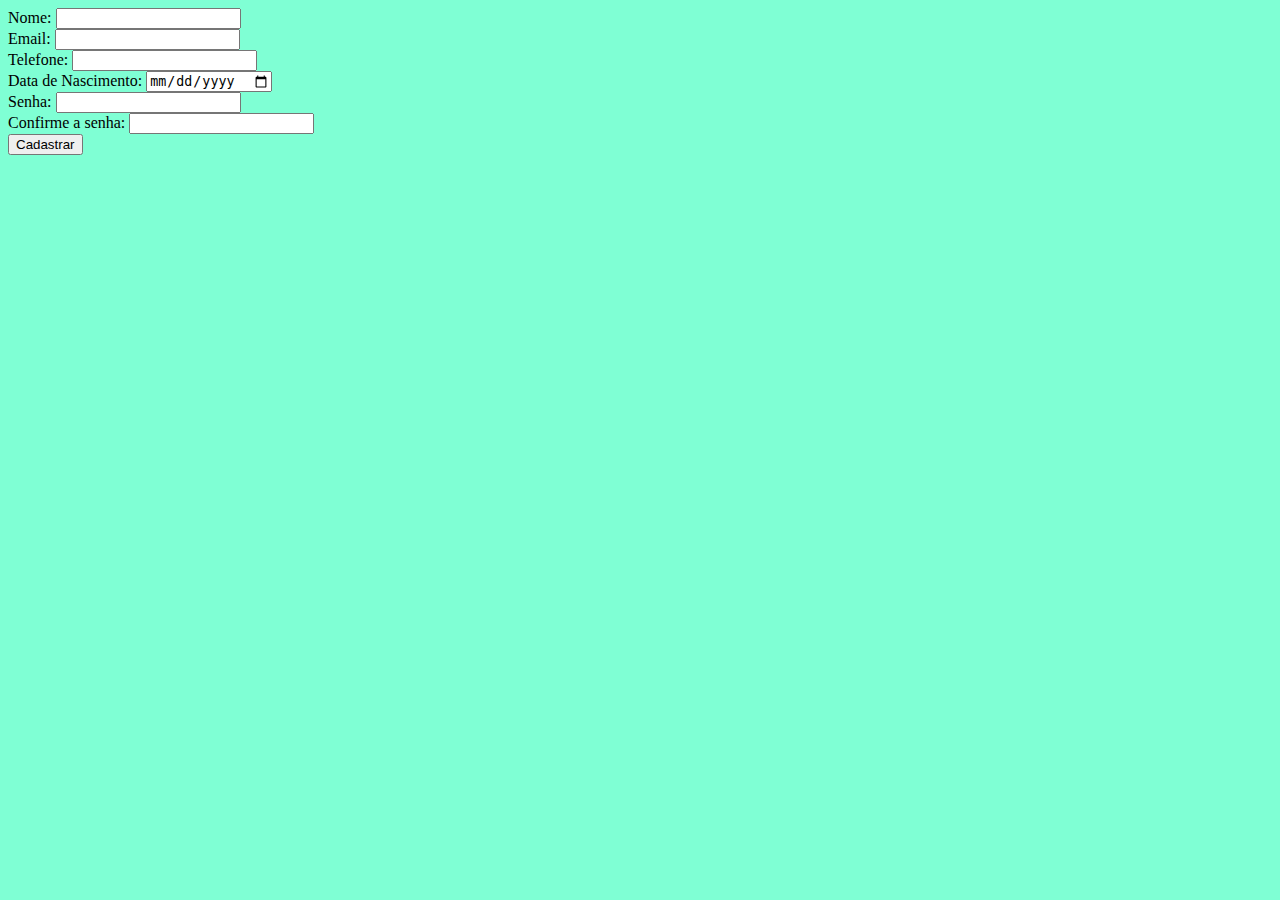
<file: Desafio gerenciamento de usuários/index.html>
<!DOCTYPE html>
<html lang="pt-br">
<head>
    <meta charset="UTF-8">
    <meta name="viewport" content="width=device-width, initial-scale=1.0">
    <title>Gerenciamento de alunos</title>
    <link rel="stylesheet" href="styles.css">
</head>
<body>

    <div class="conteiner">
        <form action="" method="post">

            <div class="nome"> 
                <label for="nome">Nome:</label>
                <input type="text" name="nome" id="nome" maxlength="30" required>
            </div>

            <div class="email">
                <label for="email">Email:</label>
                <input type="email" name="email" id="email" required>
            </div>

            <div class="telefone">
                <label for="telefone">Telefone:</label>
                <input type="number" id="telefone" name="telefone" required>
            </div>

            <div class="data_nasc">
                <label for="data_nasc">Data de Nascimento:</label>
                <input type="date" name="data_nasc" id="data_nasc" required>
            </div>

            <div class="senha">
                <label for="senha">Senha:</label>
                <input type="password" name="senha" id="senha" required>
            </div>

            <div class="confirmacao_senha">
                <label for="confirma_senha">Confirme a senha:</label>
                <input type="password" name="confirma_senha" id="confirma_senha" required>
            </div>

            <button type="submit">Cadastrar</button>



        </form>






    </div>
    
</body>
</html>
</file>
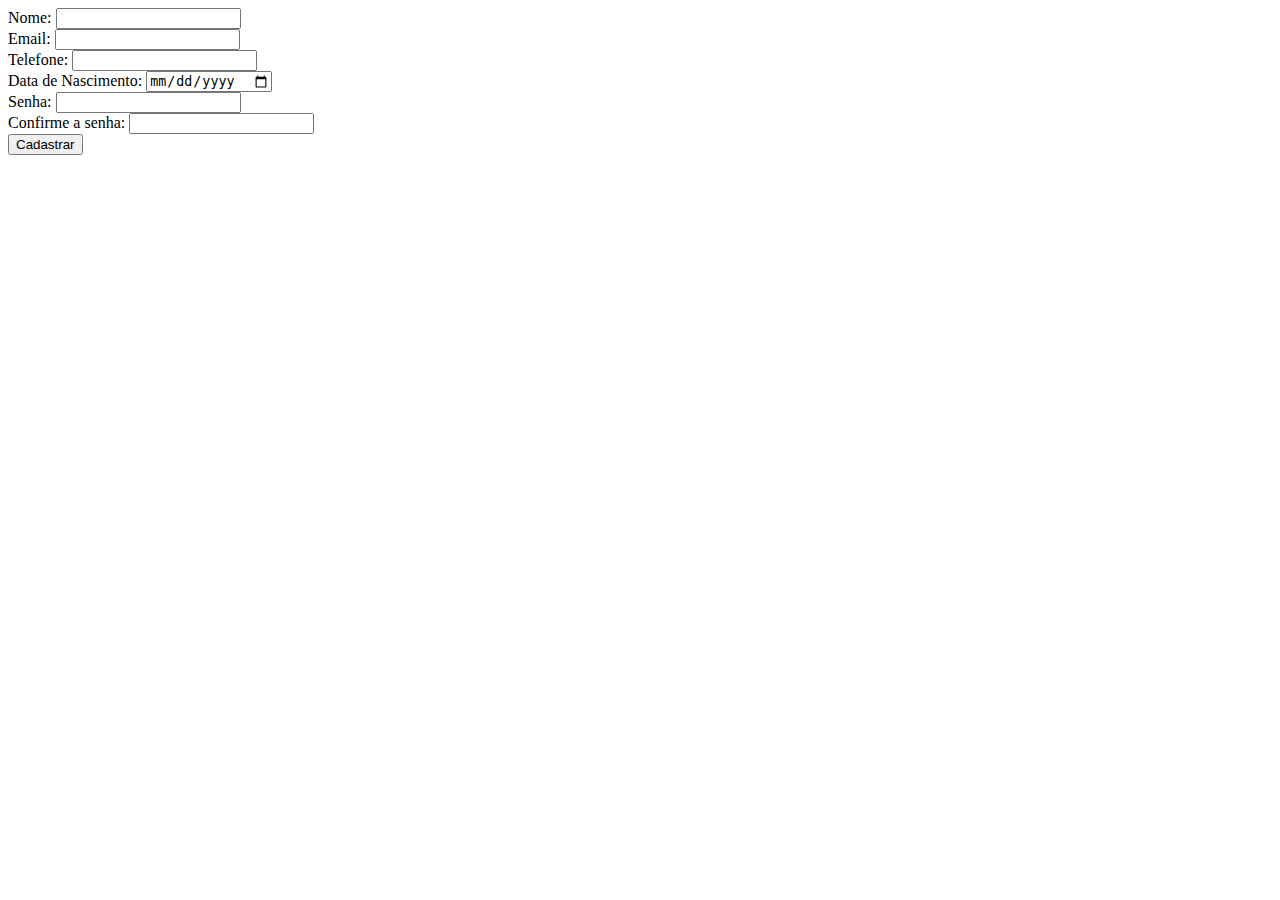
<file: Desafio gerenciamento de usuários/editar.html>
<!DOCTYPE html>
<html lang="en">
<head>
    <meta charset="UTF-8">
    <meta name="viewport" content="width=device-width, initial-scale=1.0">
    <title>Edição</title>
</head>
<body>

    
    <div class="conteiner">
        <form action="" method="post">

            <div class="nome"> 
                <label for="nome">Nome:</label>
                <input type="text" name="nome" id="nome" maxlength="30" required>
            </div>

            <div class="email">
                <label for="email">Email:</label>
                <input type="email" name="email" id="email" required>
            </div>

            <div class="telefone">
                <label for="telefone">Telefone:</label>
                <input type="number" id="telefone" name="telefone" required>
            </div>

            <div class="data_nasc">
                <label for="data_nasc">Data de Nascimento:</label>
                <input type="date" name="data_nasc" id="data_nasc" required>
            </div>

            <div class="senha">
                <label for="senha">Senha:</label>
                <input type="password" name="senha" id="senha" required>
            </div>

            <div class="confirmacao_senha">
                <label for="confirma_senha">Confirme a senha:</label>
                <input type="password" name="confirma_senha" id="confirma_senha" required>
            </div>

            <button type="submit">Cadastrar</button>


    
</body>
</html>
</file>
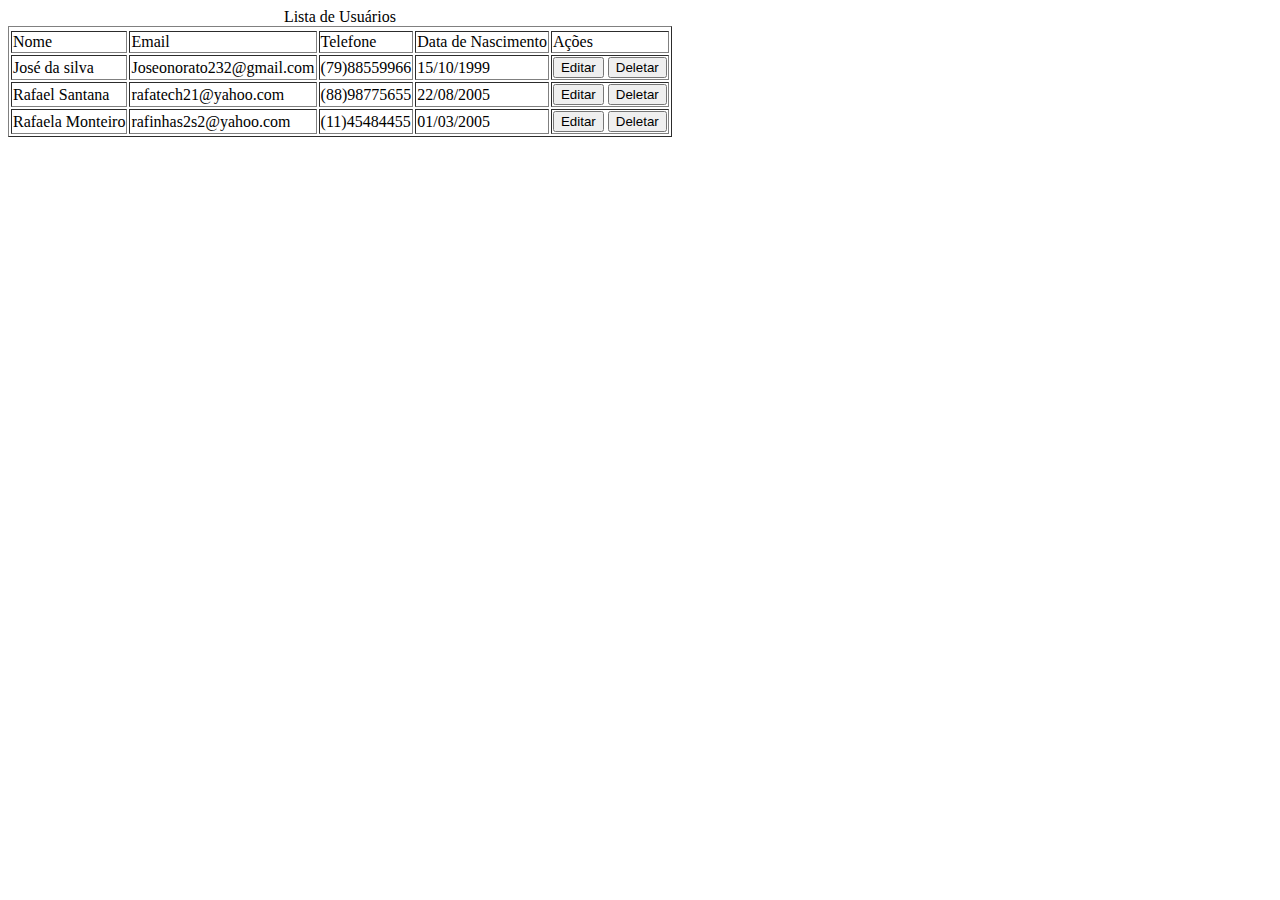
<file: Desafio gerenciamento de usuários/lista.html>
<!DOCTYPE html>
<html lang="en">
<head>
    <meta charset="UTF-8">
    <meta name="viewport" content="width=device-width, initial-scale=1.0">
    <title>Lista de Usuários</title>
</head>
<body>
    
    <div class="tabela"></div>

    <table border="">
        <thead>
            <tr>
                <caption>Lista de Usuários</caption>
                <td>Nome</td>
                <td>Email</td>
                <td>Telefone</td>
                <td>Data de Nascimento</td>
                <td>Ações</td>
            </tr>
        </thead>

        <tbody>
            <tr>
                <td>José da silva</td>
                <td>Joseonorato232@gmail.com</td>
                <td>(79)88559966</td>
                <td>15/10/1999</td>
                <td><button type="submit"><a href="editar.html"></a> Editar</button>
                    <button type="submit">Deletar</button></td>
            </tr>
            <tr>
                <td>Rafael Santana</td>
                <td>rafatech21@yahoo.com</td>
                <td>(88)98775655</td>
                <td>22/08/2005</td>
                <td><button type="submit"><a href="editar.html"></a>Editar</button>
                    <button type="submit">Deletar</button></td>
            </tr>
            <tr>
                <td>Rafaela Monteiro</td>
                <td>rafinhas2s2@yahoo.com</td>
                <td>(11)45484455</td>
                <td>01/03/2005</td>
                <td><button type="submit" > <a href="editar.html"></a>Editar</button>
                    <button type="submit"><a href=""></a>Deletar</button></td>
            </tr>
        </tbody>
    </table>
    

</body>
</html>
</file>
<file: Desafio gerenciamento de usuários/styles.css>
body{
    background-color: aquamarine;
}

.conteiner{
    margin: auto;
}
</file>
